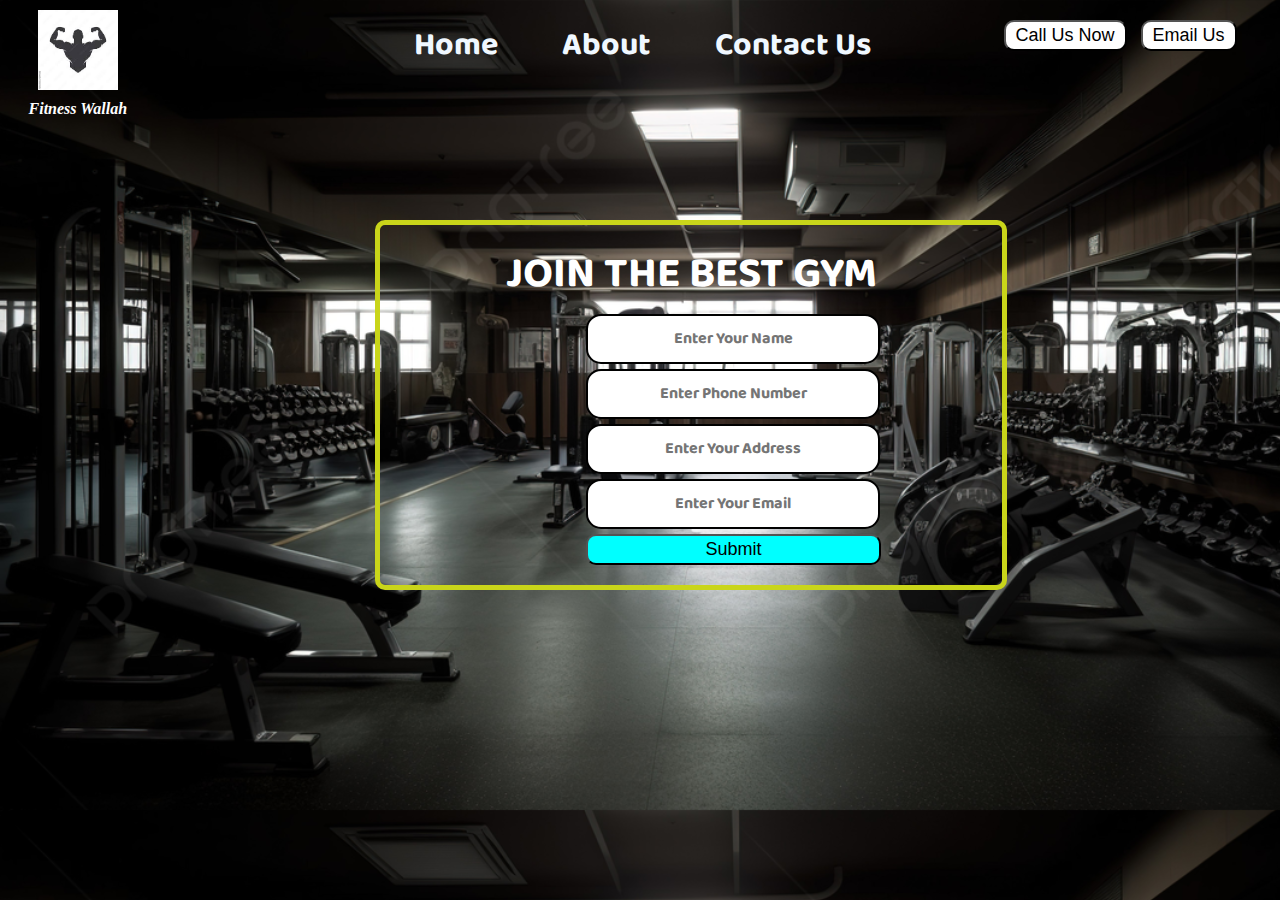
<file: index.html>
<!DOCTYPE html>
<html lang="en">
<head>
    <meta charset="UTF-8">
    <meta name="viewport" content="width=device-width, initial-scale=1.0">
    <link rel="preconnect" href="https://fonts.googleapis.com">
<link rel="preconnect" href="https://fonts.gstatic.com" crossorigin>
<link href="https://fonts.googleapis.com/css2?family=Baloo+Bhai+2&family=Oswald&display=swap" rel="stylesheet">
    <link rel="stylesheet" href="style.css">
    <title>Fitness Wallah</title>
</head>
<body>
    <!-- Creating Navigation Bar -->
    <header class="header">

        <!-- Left Box for Logo -->
        <div class="left">
            <img src="download.jpg" alt="Fitness Wallah">
            <div>Fitness Wallah</div>
        </div>

        <!-- Mid Box for Content -->
        <div class="mid">
            <ul class="navbar">
                <li><a href="#">Home</a></li>
                <li><a href="#">About</a></li>
                <li><a href="#">Contact Us</a></li>
            </ul>
        </div>
        <!-- Right box for Search Bar -->
        <div class="right">
            <button class="btn">Call Us Now</button>
            <button class="btn">Email Us</button>
        </div>
    </header>
    <div class="container">
        <h1>JOIN THE BEST GYM</h1>
        <form action="noaction.php">
            <div class="form">
                <input type="text" name="" placeholder="Enter Your Name">
            </div>
            <div class="form">
                <input type="text" name="" placeholder="Enter Phone Number">
            </div>
            <div class="form">
                <input type="text" name="" placeholder="Enter Your Address">
            </div>
            <div class="form">
                <input type="text" name="" placeholder="Enter Your Email">
            </div>
            <button class="btn">Submit</button>
        </form>
    </div>
</body>
</html>
</file>
<file: style.css>
/* CSS Reset */
*{
    margin: 0;
    padding: 0;
}

/* Giving background image to the website */
body{
    background-image: url('pngtree-an-empty-gym-with-all-of-the-machines-picture-image_2611112.png');
    background-size: cover;
}

.left{
    /* border: 2px solid yellowgreen; */
    display: inline-block;
    position: absolute;
    left: 1vw;
    top: 0px;
}

.left img{
    width: 80px;
    height: 80px;
    padding: 10px 25px;
}

.left div{
    color: white;
    text-align: center;
    font-size: medium;
    font-style: italic;
    font-weight: bolder;
    line-height: 10px;
}

.mid{
    /* border: 2px solid yellow; */
    position: absolute;
    display: block;
    top: 20px;
    left: 30vw;
}

.right{
    /* border: 2px solid red; */
    position: absolute;
    right: 3vw;
    top: 20px;
    display: inline-block;
}

.navbar li{
    display: inline-block;
    margin: 0px 10px;
}

.navbar li a{
    text-decoration: none;
    color: aliceblue;
    font-family: 'Baloo Bhai 2', sans-serif;
    font-weight: bold;
    font-size: xx-large;
    padding: 0px 20px;
}

.navbar li a:hover{
    background-color: aqua;
    color: black;
    border-radius: 20px;
}

.btn{
    border-radius: 10px;
    background-color: white;
    color: black;
    padding: 3px 10px;
    margin: 0px 5px;
    font-size: large;
}

.btn:hover{
    background-color: yellow;
    color: black;
    font-family: 'Baloo Bhai 2', sans-serif;;
}

.container{
    border: 5px solid rgb(201, 213, 26);
    border-radius:10px;
    margin: 220px 375px;
    padding: 15px 100px;
    width: 33%;
}
.container h1{
    font-family: 'Baloo Bhai 2', sans-serif;
    color:white;
    font-size: 43px;
    font-weight: bolder;
    text-align: center;
}

.form input{
    text-align: center;
    font-family: 'Baloo Bhai 2', sans-serif;
    font-weight: bold;
    font-size: medium;
    /* We use display:block to align the items to the center usign margin:auto */
    display: block;
    margin: 5px 106px;
    width: 270px;
    padding: 10px;
    border: 2px solid black;
    border-radius: 15px;
}

.container button{
    display: block;
    margin: 5px 106px;
    background-color: aqua;
    width: 295px;
    text-align: center;
}

.container button:hover{
    background-color: black;
    color: white;
    font-family: 'Baloo Bhai 2', sans-serif;
}
</file>
